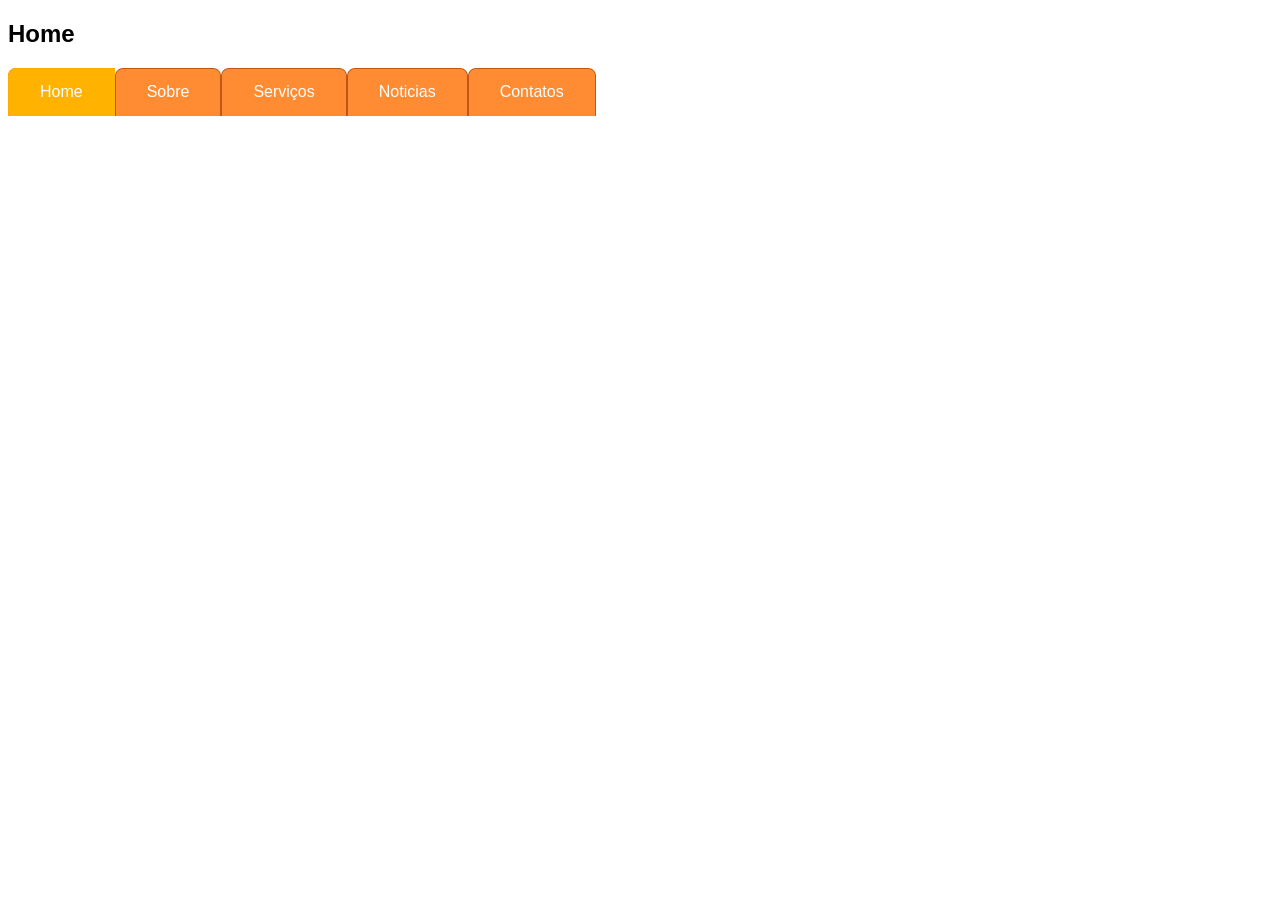
<file: navegação-abas/index.html>
<!DOCTYPE html>
<html lang="en">
<head>
    <meta charset="UTF-8">
    <meta name="viewport" content="width=device-width, initial-scale=1.0">
    <link type="text/css" rel="stylesheet" href="estilo.css">
    <title>Barra de Navegação Horizontal</title>
</head>
<body id="home">
    <h2>Home</h2>
    <ul>
        <li id="atual"><a href="index.html">Home</a></li>
        <li><a href="sobre.html">Sobre</a></li>
        <li><a href="servicos.html">Serviços</a></li>
        <li><a href="noticias.html">Noticias</a></li>
        <li><a href="contatos.html">Contatos</a></li>
    </ul>

    <!--
    <h2>Lista de Atividades</h2>
    <ul>
        <li>Ir ao Dentista</li>
        <li>Ir ao Supermercado</li>
        <li>Fazer o Almoço</li>
        <li>Assistir Serie</li>
        <li>Correr no parque</li>
    </ul>
    -->
</body>
</html>
</file>
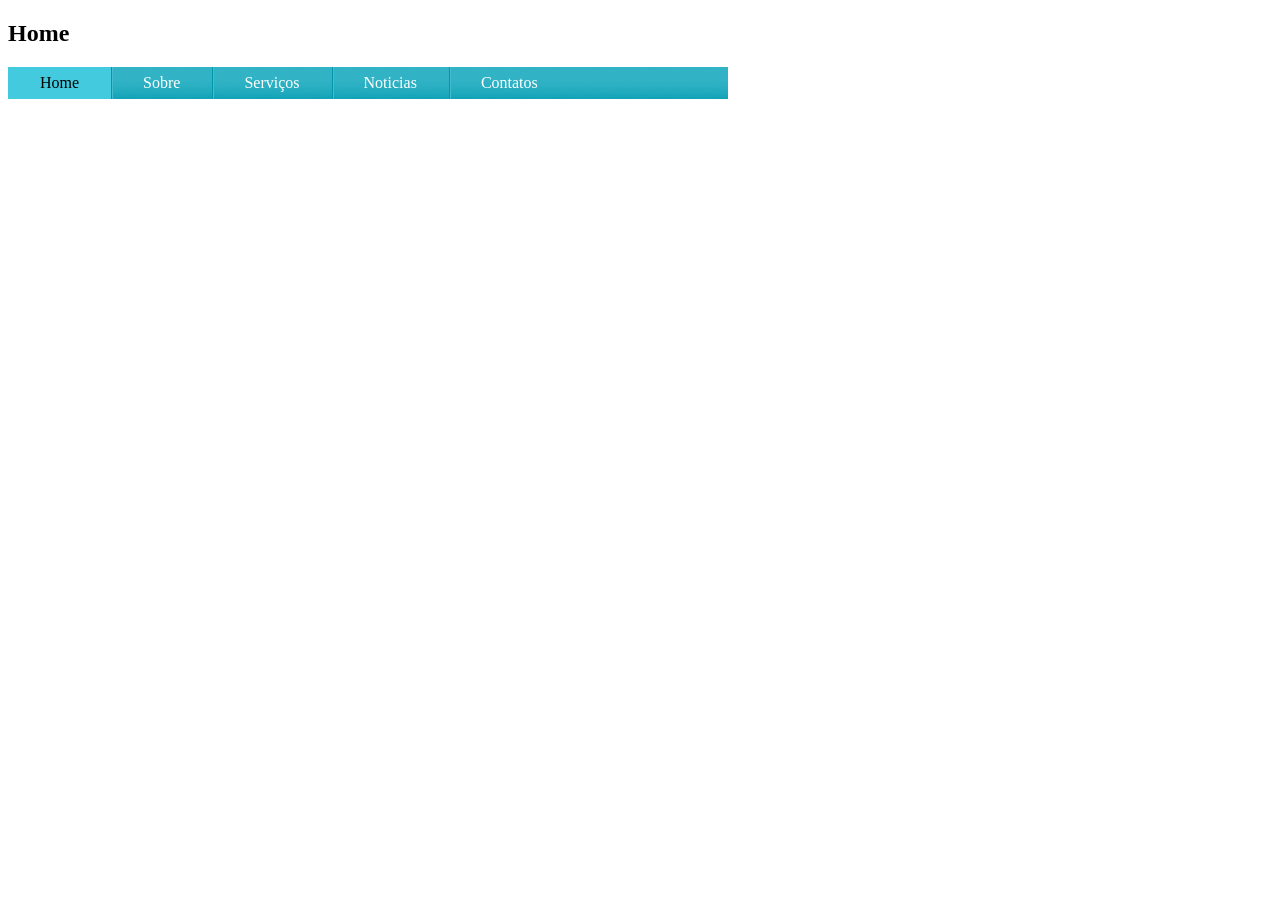
<file: navegação-horizontal/index.html>
<!DOCTYPE html>
<html lang="en">
<head>
    <meta charset="UTF-8">
    <meta name="viewport" content="width=device-width, initial-scale=1.0">
    <link type="text/css" rel="stylesheet" href="estilo.css">
    <title>Barra de Navegação Horizontal</title>
</head>
<body id="home">
    <h2>Home</h2>
    <ul>
        <li class="home"><a href="index.html">Home</a></li>
        <li class="sobre"><a href="sobre.html">Sobre</a></li>
        <li class="serv"><a href="servicos.html">Serviços</a></li>
        <li class="not"><a href="noticias.html">Noticias</a></li>
        <li class="cont"><a href="contatos.html">Contatos</a></li>
    </ul>

    <!--
    <h2>Lista de Atividades</h2>
    <ul>
        <li>Ir ao Dentista</li>
        <li>Ir ao Supermercado</li>
        <li>Fazer o Almoço</li>
        <li>Assistir Serie</li>
        <li>Correr no parque</li>
    </ul>
    -->
</body>
</html>
</file>
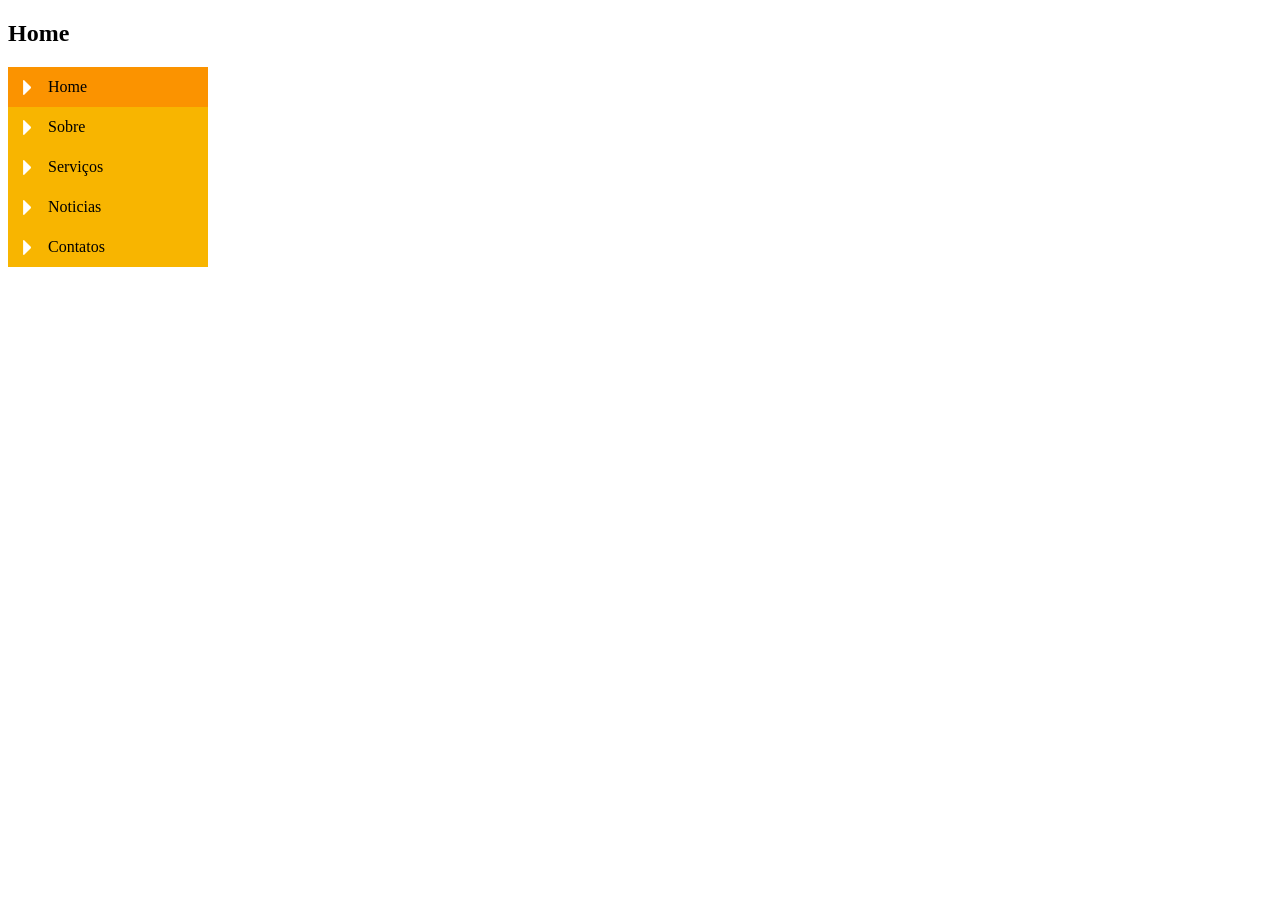
<file: navegação-lateral/index.html>
<!DOCTYPE html>
<html lang="en">
<head>
    <meta charset="UTF-8">
    <meta name="viewport" content="width=device-width, initial-scale=1.0">
    <link type="text/css" rel="stylesheet" href="estilo.css">
    <title>Barra de Navegação Lateral</title>
</head>
<body id="home">
    <h2>Home</h2>
    <ul>
        <li class="home"><a href="index.html">Home</a></li>
        <li class="sobre"><a href="sobre.html">Sobre</a></li>
        <li class="serv"><a href="servicos.html">Serviços</a></li>
        <li class="not"><a href="noticias.html">Noticias</a></li>
        <li class="cont"><a href="contatos.html">Contatos</a></li>
    </ul>

    <!--
    <h2>Lista de Atividades</h2>
    <ul>
        <li>Ir ao Dentista</li>
        <li>Ir ao Supermercado</li>
        <li>Fazer o Almoço</li>
        <li>Assistir Serie</li>
        <li>Correr no parque</li>
    </ul>
    -->
</body>
</html>
</file>
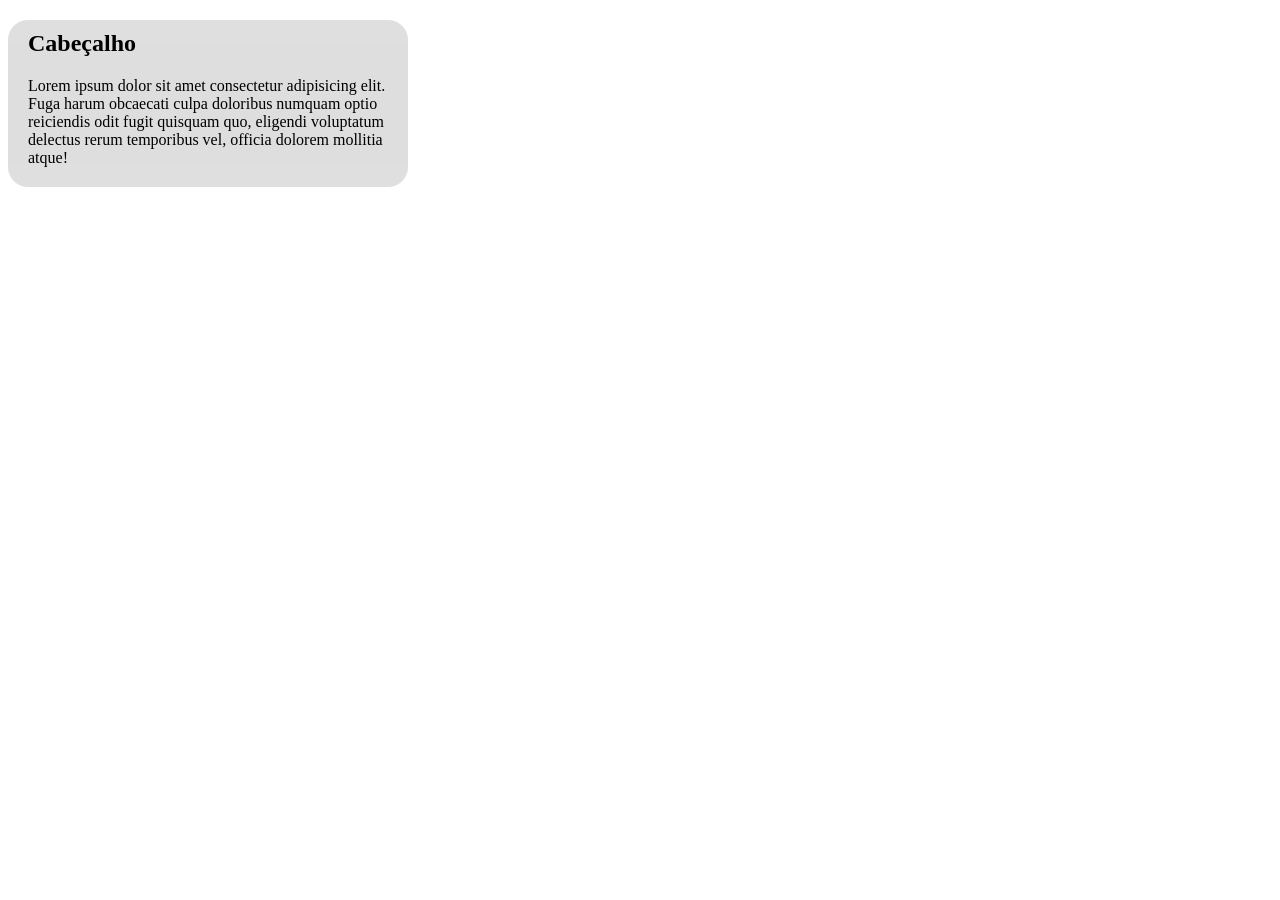
<file: arredondamentos/arredomdamentos.html>
<!DOCTYPE html>
<html lang="en">
<head>
    <meta charset="UTF-8">
    <meta name="viewport" content="width=device-width, initial-scale=1.0">
    <link type="text/css" rel="stylesheet" href="estilo.css">
    <title>Document</title>
</head>
<body>
    
    <div class="caixa">
        <h2>Cabeçalho</h2>
        <p>Lorem ipsum dolor sit amet consectetur adipisicing elit. Fuga harum obcaecati culpa doloribus numquam optio reiciendis odit fugit quisquam quo, eligendi voluptatum delectus rerum temporibus vel, officia dolorem mollitia atque!</p>
    </div>

</body>
</html>
</file>
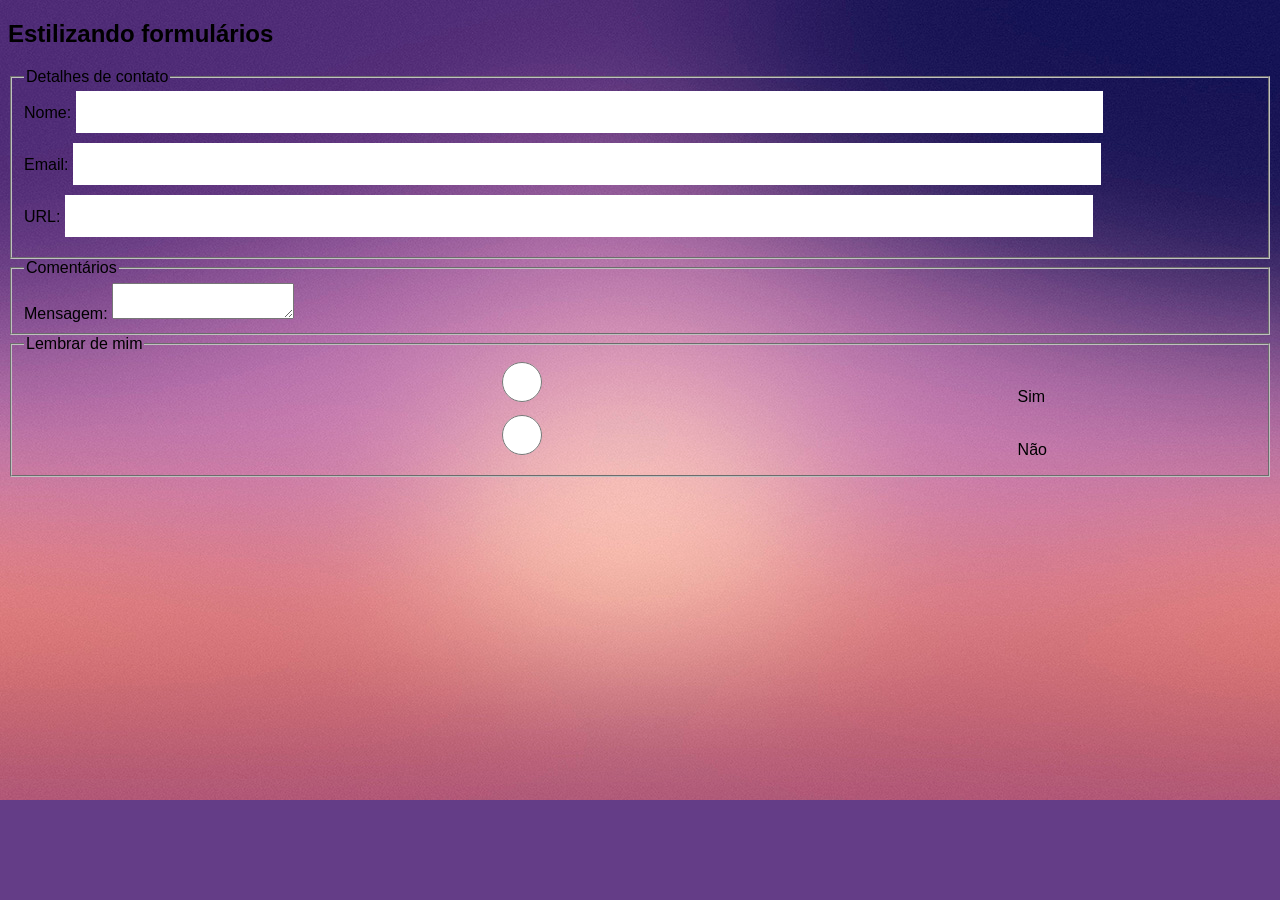
<file: estilizando-formularios/formularios.html>
<!doctype html>
<html lang="pt-br">
	<head>
		<title>Estilizando formulários</title>
		<meta charset="utf-8">
		
		<!-- Estilo customizado -->
		<link rel="stylesheet" type="text/css" href="css/estilo.css">

	</head>

	<body>

		<h2>Estilizando formulários</h2>
		<form>
			
			<fieldset>
				<legend>Detalhes de contato</legend>

				<div>
					<label for="nome">Nome:</label>
					<input type="text" name="nome" id="nome" >
				</div>

				<div>
					<label for="email">Email:</label>
					<input type="text" name="email" id="email" >
				</div>

				<div>
					<label for="url">URL:</label>
					<input type="text" name="url" id="url" >
				</div>

			</fieldset>

			<fieldset>
				<legend>Comentários</legend>
				<div>
					<label for="mensagem">Mensagem:</label>
					<textarea name="mensagem" id="mensagem"></textarea>
				</div>
			</fieldset>

			<fieldset>
				<legend>Lembrar de mim</legend>
				
				<div>
					<label>
						<input class="radio" type="radio" name="lembrar" id="sim">Sim
					</label>
				</div>

				<div>
					<label>
						<input class="radio" type="radio" name="lembrar" id="nao">Não
					</label>
				</div>

			</fieldset>

		</form>
		
		
	</body>

</html>
</file>
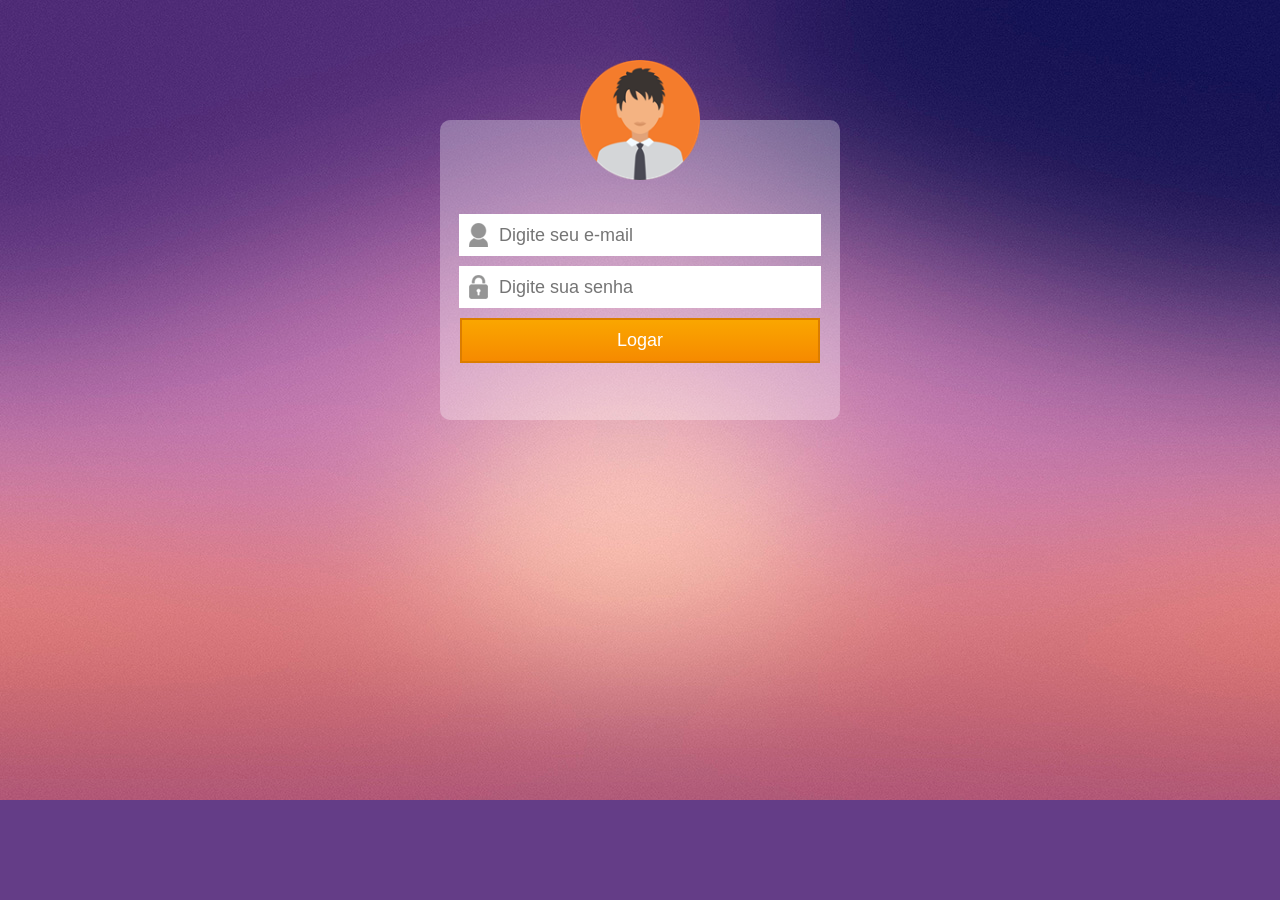
<file: estilizando-formularios/formularios2.html>
<!doctype html>
<html lang="pt-br">
	<head>
		<title>Estilizando formulários</title>
		<meta charset="utf-8">
		
		<!-- Estilo customizado -->
		<link rel="stylesheet" type="text/css" href="css/estilo.css">

	</head>

	<body>

		<div id="container">

			<img src="imagens/perfil.png">

			<form>
				
				<div>
					<input class="email" type="text" name="email" id="email" placeholder="Digite seu e-mail" >
				</div>

				<div>
					<input class="senha" type="password" name="senha" id="senha" placeholder="Digite sua senha" >
				</div>

				<div>
					<input class="submit" type="submit" value="Logar">
				</div>

			</form>
			
		</div>
		
		
	</body>

</html>
</file>
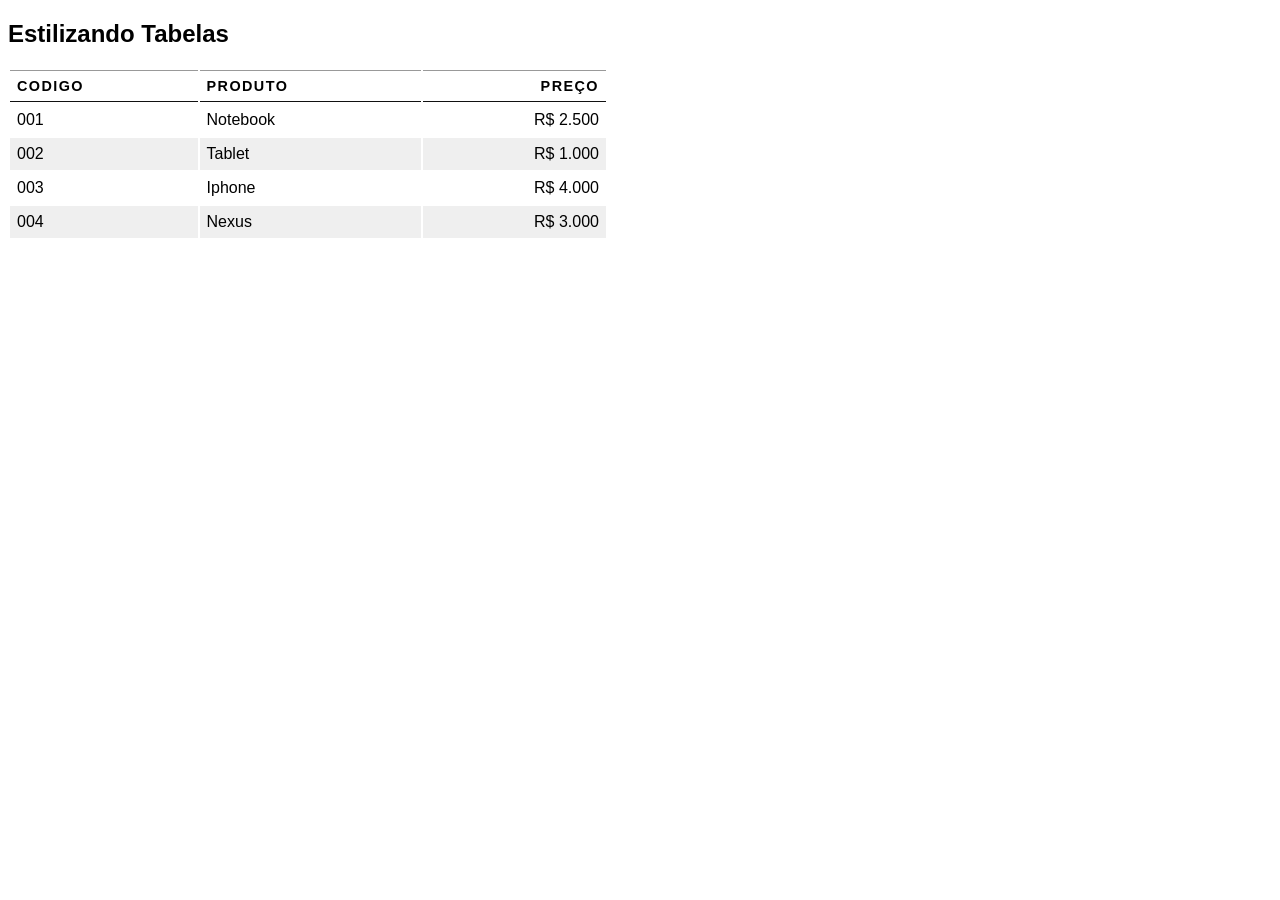
<file: estilizando-tabelas/tabelas.html>
<!DOCTYPE html>
<html lang="en">
<head>
    <meta charset="UTF-8">
    <meta name="viewport" content="width=device-width, initial-scale=1.0">
    <link type="text/css" rel="stylesheet" href="estilo.css">
    <title>Estilizando tabelas</title>
</head>
<body>
    
    <h2>Estilizando Tabelas</h2>
    <table>

        <tr>
            <th>Codigo</th>
            <th>Produto</th>
            <th class="numero">Preço</th>
        </tr>

        <tr>
            <td>001</td>
            <td>Notebook</td>
            <td class="numero">R$ 2.500</td>
        </tr>

        <tr class="alternado">
            <td>002</td>
            <td>Tablet</td>
            <td class="numero">R$ 1.000</td>
        </tr>

        <tr>
            <td>003</td>
            <td>Iphone</td>
            <td class="numero">R$ 4.000</td>
        </tr>

        <tr class="alternado">
            <td>004</td>
            <td>Nexus</td>
            <td class="numero">R$ 3.000</td>
        </tr>

    </table>

</body>
</html>
</file>
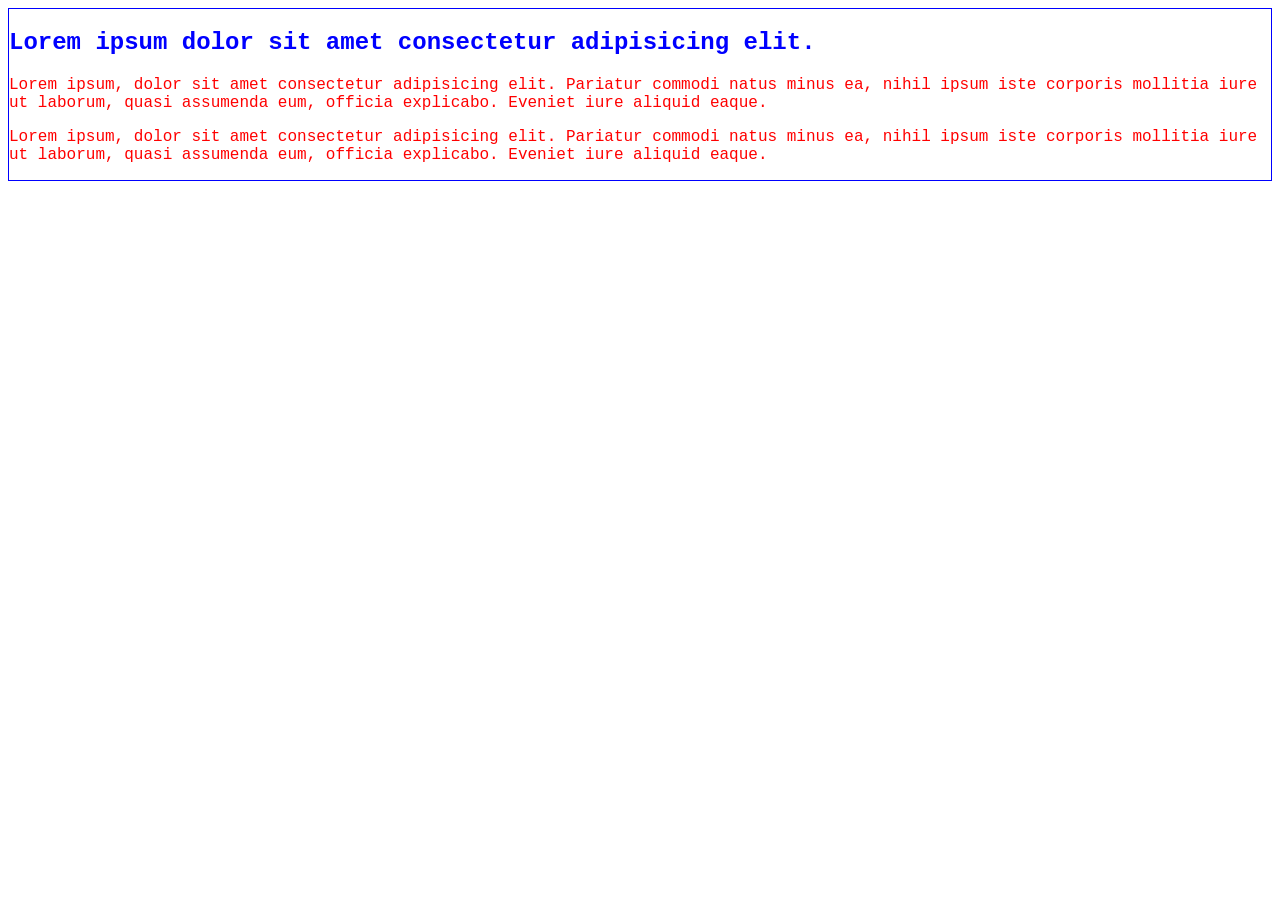
<file: herança-especifidade/herança.html>
<!DOCTYPE html>
<html lang="en">
<head>
    <meta charset="UTF-8">
    <meta name="viewport" content="width=device-width, initial-scale=1.0">
    <link type="text/css" rel="stylesheet" href="estilo.css">
    <title>Herança</title>
</head>
<body>
    
    <div class="pagina">
        <h2>
            Lorem ipsum dolor sit amet consectetur adipisicing elit.
        </h2>
        <p>
            Lorem ipsum, dolor sit amet consectetur adipisicing elit. Pariatur commodi natus minus ea, nihil ipsum iste corporis mollitia iure ut laborum, quasi assumenda eum, officia explicabo. Eveniet iure aliquid eaque.
        </p>
        <p>
            Lorem ipsum, dolor sit amet consectetur adipisicing elit. Pariatur commodi natus minus ea, nihil ipsum iste corporis mollitia iure ut laborum, quasi assumenda eum, officia explicabo. Eveniet iure aliquid eaque.
        </p>
    </div>

</body>
</html>
</file>
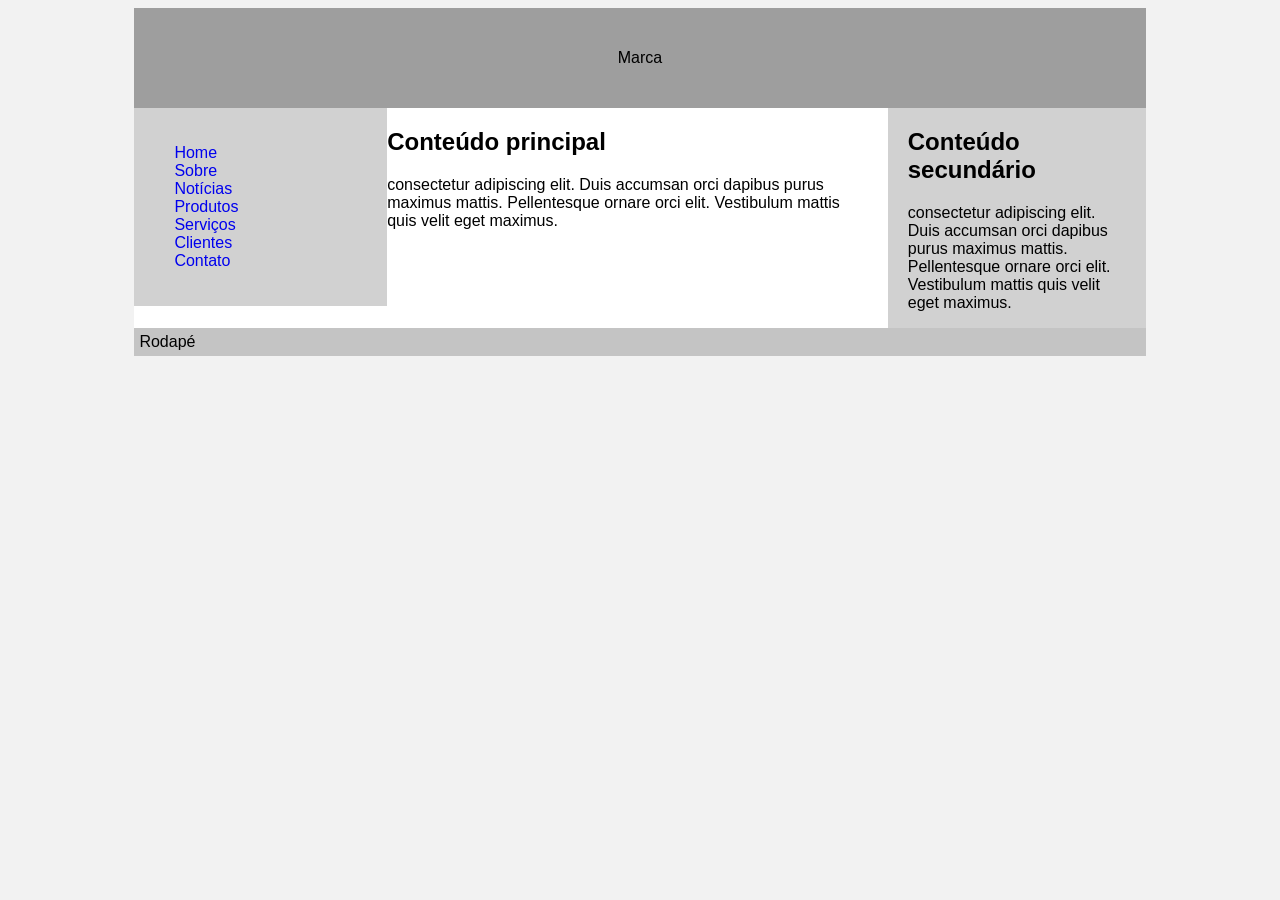
<file: layout-largura-fixa/layout.html>
<!doctype html>
<html lang="pt-br">
	<head>
		<title>Layouts</title>
		<meta charset="utf-8">
		
		<!-- Estilo customizado -->
		<link rel="stylesheet" type="text/css" href="estilo.css">

	</head>

	<body>

		<div id="container">
			<div id="marca">Marca</div>
			<div id="conteudo">
				<div id="conteudo-principal">
					<h2>Conteúdo principal</h2> 
					<p>consectetur adipiscing elit. Duis accumsan orci dapibus purus maximus mattis. Pellentesque ornare orci elit. Vestibulum mattis quis velit eget maximus.</p>
				</div>
				<div id="conteudo-secundario">
					<h2>Conteúdo secundário</h2> 
					<p>consectetur adipiscing elit. Duis accumsan orci dapibus purus maximus mattis. Pellentesque ornare orci elit. Vestibulum mattis quis velit eget maximus.</p>
				</div>
			</div>
			<div id="navegacao">
				<ul>
					<li><a href="#">Home</a></li>
					<li><a href="#">Sobre</a></li>
					<li><a href="#">Notícias</a></li>
					<li><a href="#">Produtos</a></li>
					<li><a href="#">Serviços</a></li>
					<li><a href="#">Clientes</a></li>
					<li><a href="#">Contato</a></li>
				</ul>
			</div>
			<div id="rodape">Rodapé</div>
		</div>
		
	</body>

</html>
</file>
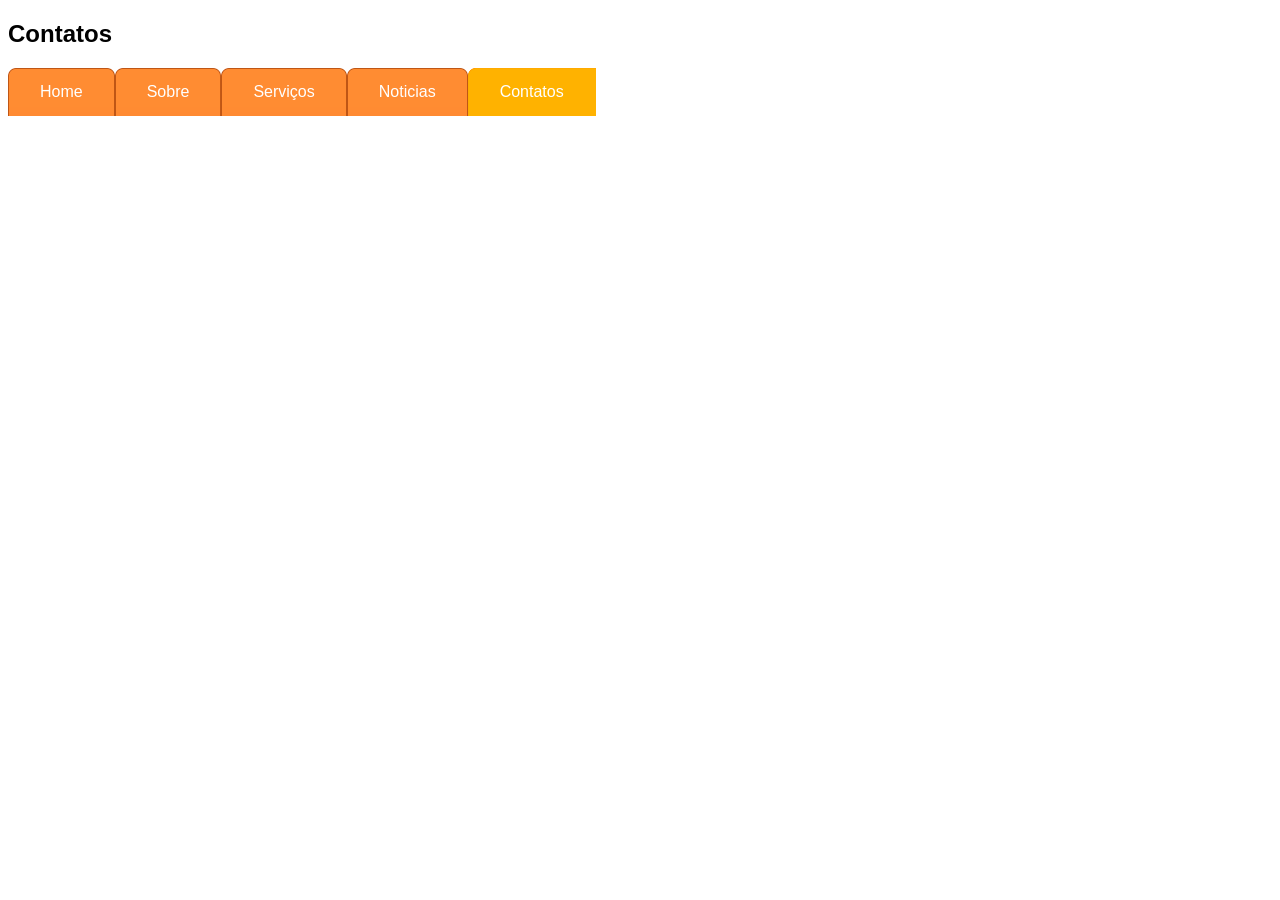
<file: navegação-abas/contatos.html>
<!DOCTYPE html>
<html lang="en">
<head>
    <meta charset="UTF-8">
    <meta name="viewport" content="width=device-width, initial-scale=1.0">
    <link type="text/css" rel="stylesheet" href="estilo.css">
    <title>Barra de Navegação Lateral</title>
</head>
<body id="contatos">
    <h2>Contatos</h2>
    <ul>
        <li><a href="index.html">Home</a></li>
        <li><a href="sobre.html">Sobre</a></li>
        <li><a href="servicos.html">Serviços</a></li>
        <li><a href="noticias.html">Noticias</a></li>
        <li id="atual"><a href="contatos.html">Contatos</a></li>
    </ul>

    <!--
    <h2>Lista de Atividades</h2>
    <ul>
        <li>Ir ao Dentista</li>
        <li>Ir ao Supermercado</li>
        <li>Fazer o Almoço</li>
        <li>Assistir Serie</li>
        <li>Correr no parque</li>
    </ul>
    -->
</body>
</html>
</file>
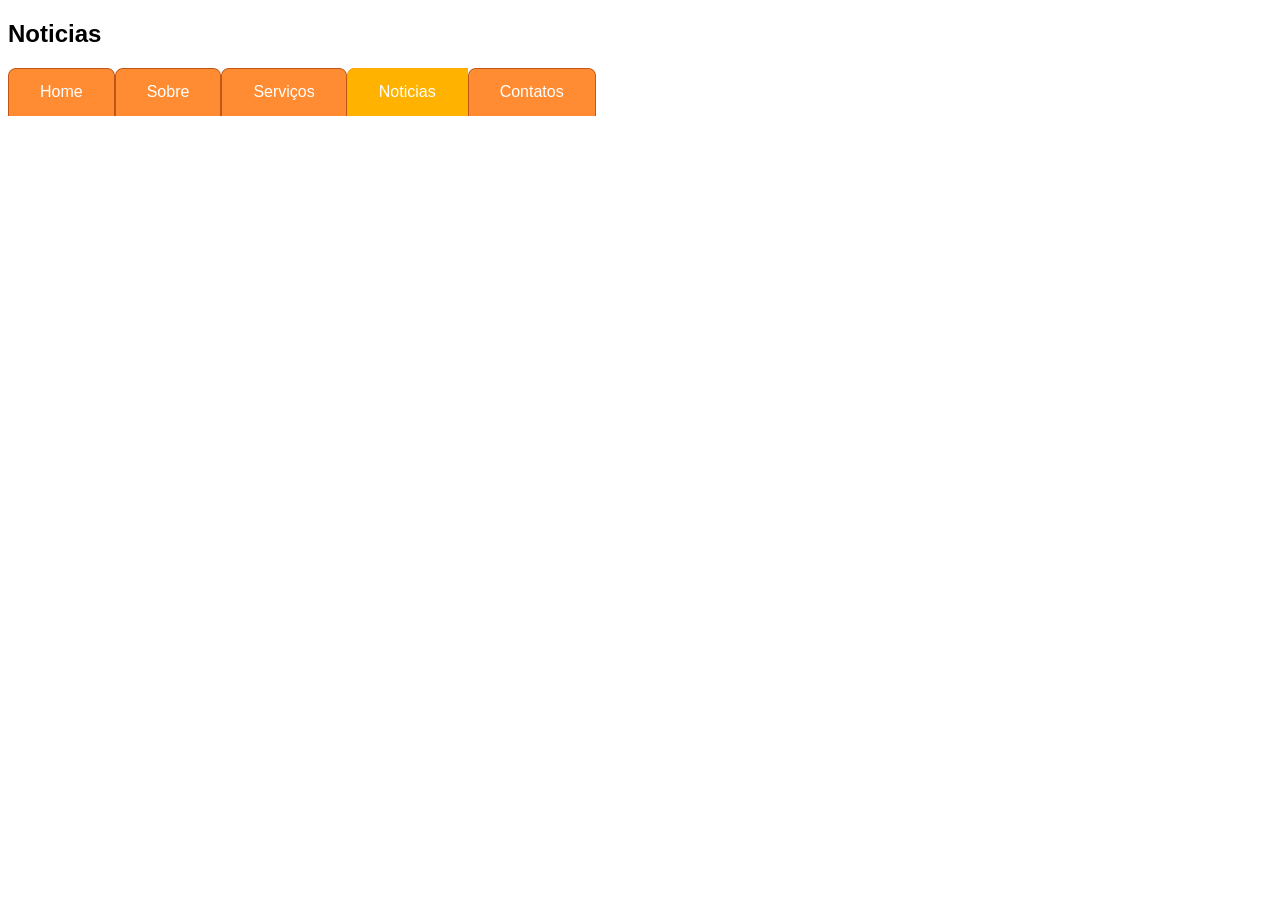
<file: navegação-abas/noticias.html>
<!DOCTYPE html>
<html lang="en">
<head>
    <meta charset="UTF-8">
    <meta name="viewport" content="width=device-width, initial-scale=1.0">
    <link type="text/css" rel="stylesheet" href="estilo.css">
    <title>Barra de Navegação Lateral</title>
</head>
<body id="noticias">
    <h2>Noticias</h2>
    <ul>
        <li class="home"><a href="index.html">Home</a></li>
        <li class="sobre"><a href="sobre.html">Sobre</a></li>
        <li class="serv"><a href="servicos.html">Serviços</a></li>
        <li id="atual" class="not"><a href="noticias.html">Noticias</a></li>
        <li class="cont"><a href="contatos.html">Contatos</a></li>
    </ul>

    <!--
    <h2>Lista de Atividades</h2>
    <ul>
        <li>Ir ao Dentista</li>
        <li>Ir ao Supermercado</li>
        <li>Fazer o Almoço</li>
        <li>Assistir Serie</li>
        <li>Correr no parque</li>
    </ul>
    -->
</body>
</html>
</file>
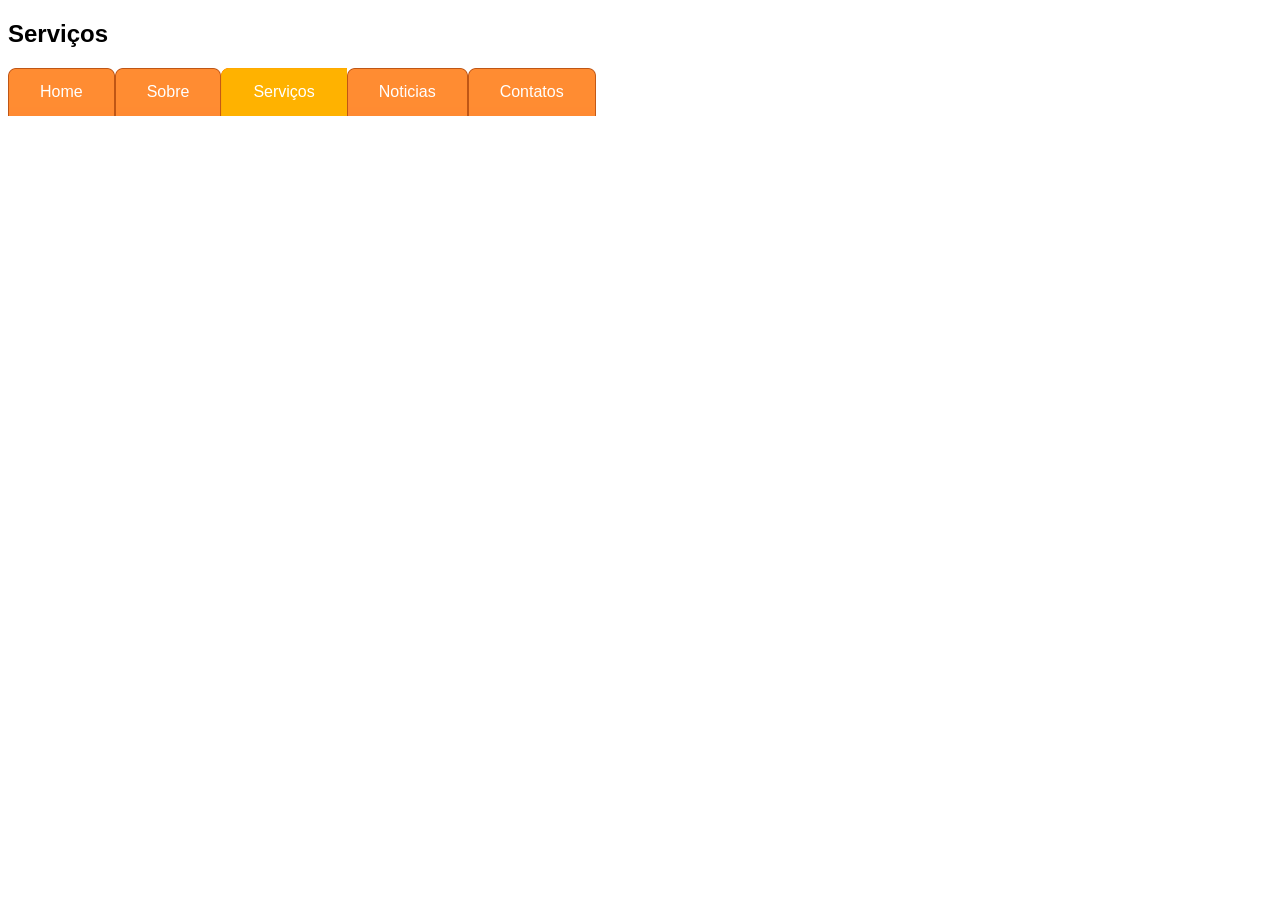
<file: navegação-abas/servicos.html>
<!DOCTYPE html>
<html lang="en">
<head>
    <meta charset="UTF-8">
    <meta name="viewport" content="width=device-width, initial-scale=1.0">
    <link type="text/css" rel="stylesheet" href="estilo.css">
    <title>Barra de Navegação Lateral</title>
</head>
<body id="servicos">
    <h2>Serviços</h2>
    <ul id="nav-lat">
        <li class="home"><a href="index.html">Home</a></li>
        <li class="sobre"><a href="sobre.html">Sobre</a></li>
        <li id="atual" class="serv"><a href="servicos.html">Serviços</a></li>
        <li class="not"><a href="noticias.html">Noticias</a></li>
        <li class="cont"><a href="contatos.html">Contatos</a></li>
    </ul>

    <!--
    <h2>Lista de Atividades</h2>
    <ul>
        <li>Ir ao Dentista</li>
        <li>Ir ao Supermercado</li>
        <li>Fazer o Almoço</li>
        <li>Assistir Serie</li>
        <li>Correr no parque</li>
    </ul>
    -->
</body>
</html>
</file>
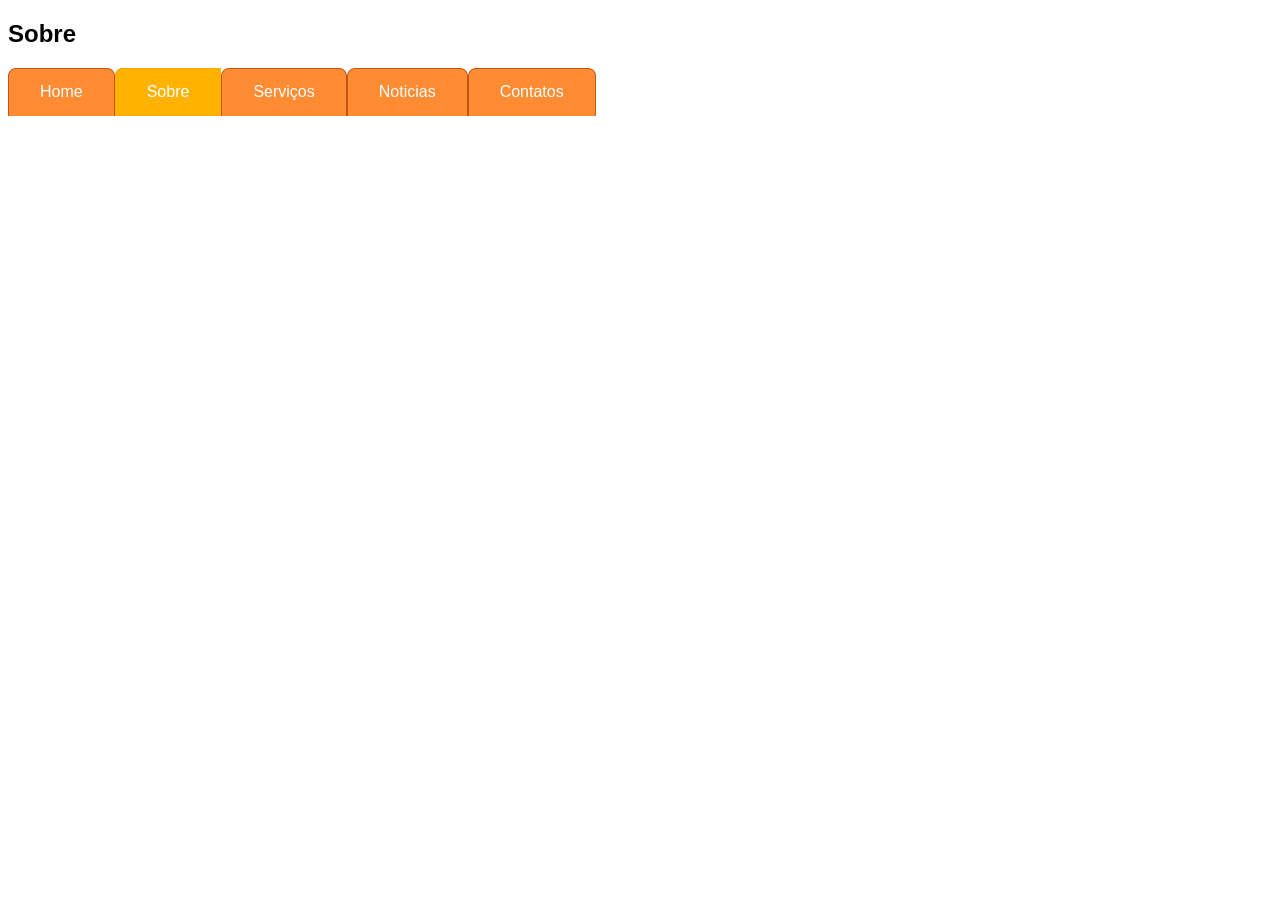
<file: navegação-abas/sobre.html>
<!DOCTYPE html>
<html lang="en">
<head>
    <meta charset="UTF-8">
    <meta name="viewport" content="width=device-width, initial-scale=1.0">
    <link type="text/css" rel="stylesheet" href="estilo.css">
    <title>Barra de Navegação Lateral</title>
</head>
<body id="sobre">
    <h2>Sobre</h2>
    <ul>
        <li class="home"><a href="index.html">Home</a></li>
        <li id="atual" class="sobre"><a href="sobre.html">Sobre</a></li>
        <li class="serv"><a href="servicos.html">Serviços</a></li>
        <li class="not"><a href="noticias.html">Noticias</a></li>
        <li class="cont"><a href="contatos.html">Contatos</a></li>
    </ul>

    <!--
    <h2>Lista de Atividades</h2>
    <ul>
        <li>Ir ao Dentista</li>
        <li>Ir ao Supermercado</li>
        <li>Fazer o Almoço</li>
        <li>Assistir Serie</li>
        <li>Correr no parque</li>
    </ul>
    -->
</body>
</html>
</file>
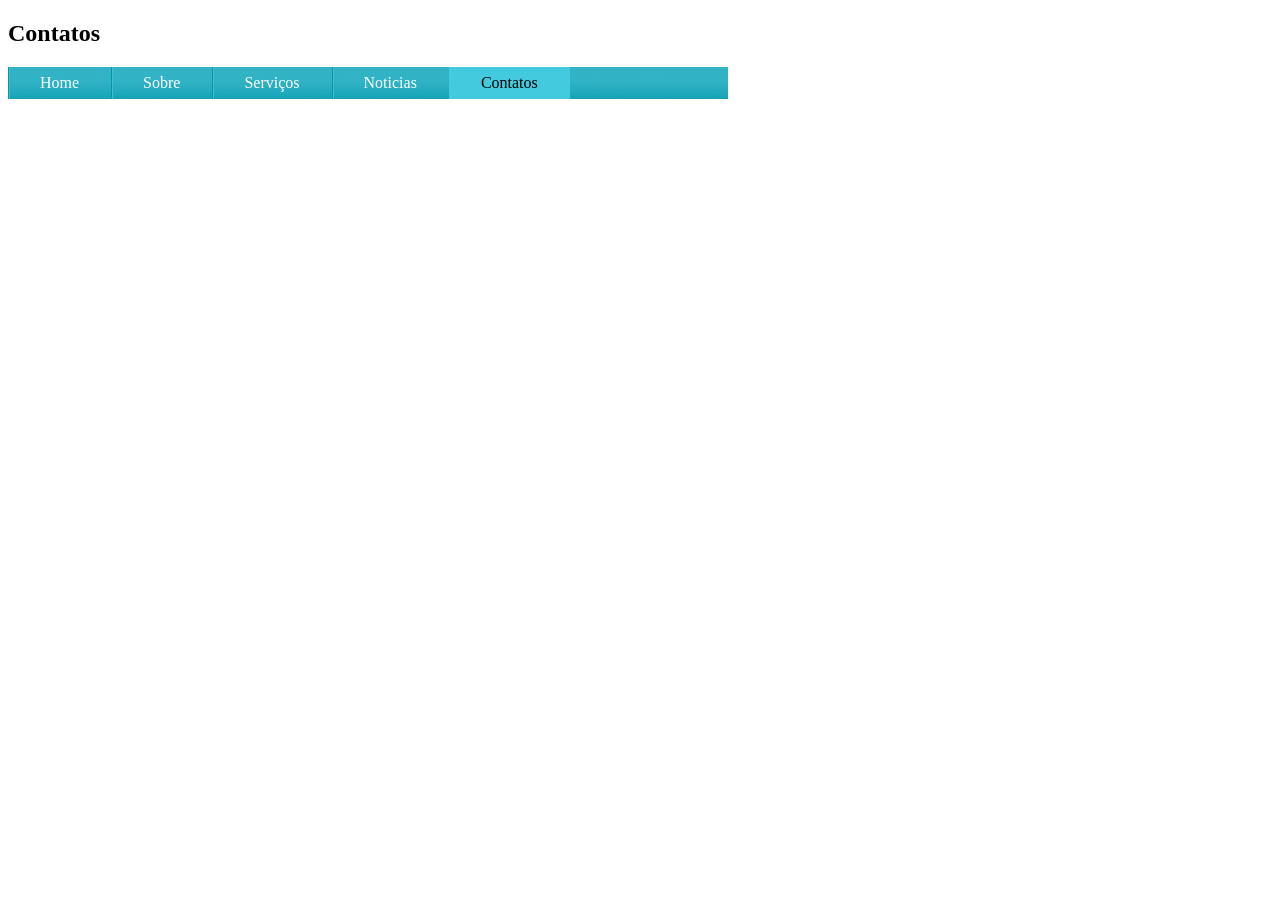
<file: navegação-horizontal/contatos.html>
<!DOCTYPE html>
<html lang="en">
<head>
    <meta charset="UTF-8">
    <meta name="viewport" content="width=device-width, initial-scale=1.0">
    <link type="text/css" rel="stylesheet" href="estilo.css">
    <title>Barra de Navegação Lateral</title>
</head>
<body id="contatos">
    <h2>Contatos</h2>
    <ul>
        <li class="home"><a href="index.html">Home</a></li>
        <li class="sobre"><a href="sobre.html">Sobre</a></li>
        <li class="serv"><a href="servicos.html">Serviços</a></li>
        <li class="not"><a href="noticias.html">Noticias</a></li>
        <li class="cont"><a href="contatos.html">Contatos</a></li>
    </ul>

    <!--
    <h2>Lista de Atividades</h2>
    <ul>
        <li>Ir ao Dentista</li>
        <li>Ir ao Supermercado</li>
        <li>Fazer o Almoço</li>
        <li>Assistir Serie</li>
        <li>Correr no parque</li>
    </ul>
    -->
</body>
</html>
</file>
<file: navegação-abas/estilo.css>
body {
    font-family: 'Trebuchet MS', 'Lucida Sans Unicode', 'Lucida Grande', 'Lucida Sans', Arial, sans-serif;
}

ul {
    margin: 0;
    padding: 0;
    list-style: none;
    width: 720px;
}

ul li {
    float: left;
    background: url(img/aba-direita.png) no-repeat top right;
}

li a {
    display: block;
    padding: 0 2em;
    line-height: 3em;
    text-decoration: none;
    background: url(img/aba-esquerda.png) no-repeat top left;
    color: white;
}

ul a:hover {
    color: #894a1f;
}

ul #atual {
    background: url(img/aba-direita-atual.png) no-repeat;
}

ul #atual a{
    background: url(img/aba-esquerda-atual.png) no-repeat top left;
}
</file>
<file: navegação-horizontal/estilo.css>
/*
ul {
    border: 1px solid red;
    list-style-type: none;
    margin: 0;
    padding: 0;
}

li{
    padding: 10px 20px;
    background: url(img/seta.png) no-repeat left center;
}
*/

ul {
    margin: 0;
    padding: 0;
    list-style-type: none;
    width: 720px;
    background: #159cb0 url(img/fundo-horizontal.png) repeat-x;
    float: left;
}

ul li{
    float: left;
}

ul a {
    display: block;
    padding: 0 2em;
    color: white;
    text-decoration: none;
    line-height: 2em;
    background: url(img/divisor.png) repeat-y left top;
}

a:hover{
    color: black;
    background: #44cade;
}

#home .home a, 
#sobre .sobre a,
#servicos .serv a,
#noticias .not a,
#contatos .cont a {
    color: black;
    background: #44cade;
}
</file>
<file: navegação-lateral/estilo.css>
/*
ul {
    border: 1px solid red;
    list-style-type: none;
    margin: 0;
    padding: 0;
}

li{
    padding: 10px 20px;
    background: url(img/seta.png) no-repeat left center;
}
*/

ul {
    margin: 0;
    padding: 0;
    list-style-type: none;

}

ul a {
    width: 200px;
    height: 40px;
    display: block;
    color: #000;
    text-decoration: none;
    text-indent: 40px;
    line-height: 40px;
    background: url(img/menu.png) no-repeat left bottom;
}

a:hover{
    background-position: right bottom;
    color: white;
}

#home .home a, 
#sobre .sobre a,
#servicos .serv a,
#noticias .not a,
#contatos .cont a {
    background-position: right bottom;
}
</file>
<file: arredondamentos/estilo.css>
.caixa{
    width: 400px;
    background: #dedede url(img/topo.png) no-repeat left top;
    
}

.caixa h2 {
    padding: 10px 20px 0 20px;
}

.caixa p{
    padding: 0px 20px 20px 20px;
    background: #dedede url(img/baixo.png) no-repeat left bottom;
    
}
</file>
<file: estilizando-formularios/css/estilo.css>
/*******************************
Estilizando formulários 
body{
	font-family: "Trebuchet MS", Helvetica, sans-serif;
}

fieldset {
	margin: 1em 0;
	padding: 1em;
	border: 1px solid #ccc;
	background: #f8f8f8;
}

legend {
	font-weight: bold;
}

label {
	display: block;
	cursor: pointer;
}

input {/* input[type="radio"] 
	width: 20em;
}

textarea {
	width: 20em;
	height: 10em;
}

input.radio, input.checkbox, input.submit {
	width: auto;
}

.radio {
	margin-right: 1em;
}

*/

/*******************************
Estilizando formulários parte 2 */
body{
	font-family: "Trebuchet MS", Helvetica, sans-serif;
	background: #643d87 url(../imagens/fundo.jpg) no-repeat top center;
}

#container {
	width: 400px;
	height: 300px;
	background-color: rgba(255,255,255,0.3);
	-webkit-border-radius: 10px;
	-moz-border-radius: 10px;
	border-radius: 10px;
	margin: 0 auto;
	margin-top: 120px;
	text-align: center;
}

#container img {
	width: 120px;
	height: 120px;
	margin-top: -60px;
	margin-bottom: 30px;
}

input {
	height: 40px;
	width: 80%;
	font-size: 18px;
	margin-bottom: 10px;
	background-color: #fff;
	padding-left: 40px;
	border: none;
	background-repeat: no-repeat;
	background-position: 10px;
}

input.email {
	background-image: url(../imagens/icone-usuario.png);
}

input.senha {
	background-image: url(../imagens/icone-cadeado.png);
}

input.submit {
	color: #fff;
	background-color: #f79300;
	border: 2px solid #db7d00;
	padding: 5px 20px;
	height: 45px;
	width: 90%;

	background: -webkit-linear-gradient(to bottom, #faa600, #f68a00);
	background: -moz-linear-gradient(to bottom, #faa600, #f68a00);
	background: -o-linear-gradient(to bottom, #faa600, #f68a00);
	background: linear-gradient(to bottom, #faa600, #f68a00);

}
</file>
<file: estilizando-tabelas/estilo.css>
body {
    font-family: 'Trebuchet MS', 'Lucida Sans Unicode', 'Lucida Grande', 'Lucida Sans', Arial, sans-serif;

}   

table {
    width: 600px;
    border-collapse: separate;
}

th, td {
    padding: 7px;
}

th {
    text-transform: uppercase;
    border-top: 1px solid #999;
    border-bottom: 1px solid #111;
    text-align: left;
    font-size: 90%;
    letter-spacing: 0.1em;
}

tr.alternado {
    background-color: #efefef;
}

.numero {
    text-align: right;
}

tr:hover {
    background-color: #c3e6e5;
}
</file>
<file: herança-especifidade/estilo.css>
body{
    color: red;
    font-family: 'Courier New', Courier, monospace;
    border: 1px solid blue;
}

h2 {
    color: blue;
}
</file>
<file: layout-largura-fixa/estilo.css>
body{
	font-family: "Trebuchet MS", Helvetica, sans-serif;
	background: #f2f2f2;
}

#container {
	width: 80%;
	margin: 0 auto;
	background: #fff;
	min-width: 720px;
	max-width: 1280px;
}

#marca {
	height: 100px;
	background: #9E9E9E;
	text-align: center;
	line-height: 100px;
}

#conteudo {
	width: 75%;
	float: right;
}

#conteudo-principal {
	width: 62%;
	float: left;
}

#conteudo-secundario {
	width: 34%;
	float: right;
	background: #d1d1d1;
}

#conteudo-secundario h1, 
#conteudo-secundario h2,
#conteudo-secundario h3,
#conteudo-secundario p {
	padding-left: 20px;
	padding-right: 20px;
}

#navegacao {
	width: 25%;
	float: left;
	padding-top: 20px;
    padding-bottom: 20px;
    background: #d1d1d1;
}

#navegacao ul {
	list-style: none;
}

#navegacao li a {
	text-decoration: none;
}

#rodape {
	clear: both;
	background: #c4c4c4;
	padding: 5px;
}
</file>
